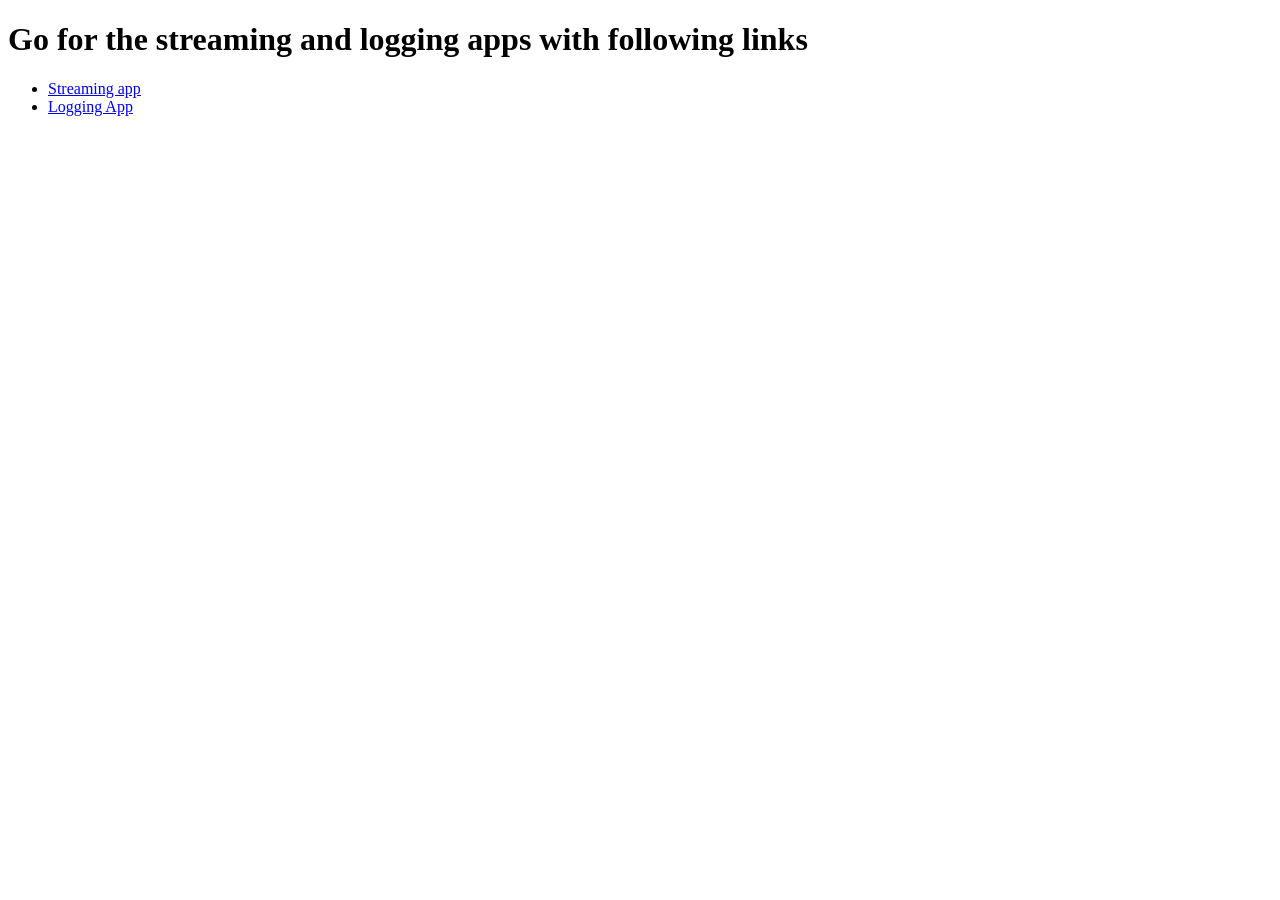
<file: measure_controller/templates/measure_controller/index.html>
<!DOCTYPE html>
<html>
<body>

<h1>Go for the streaming and logging apps with following links</h1>
<ul>
    <li><a href="/streaming/">Streaming app</a></li>
    <li><a href="/logging/">Logging App</a></li>    
</ul>

</body>
</html>
</file>
